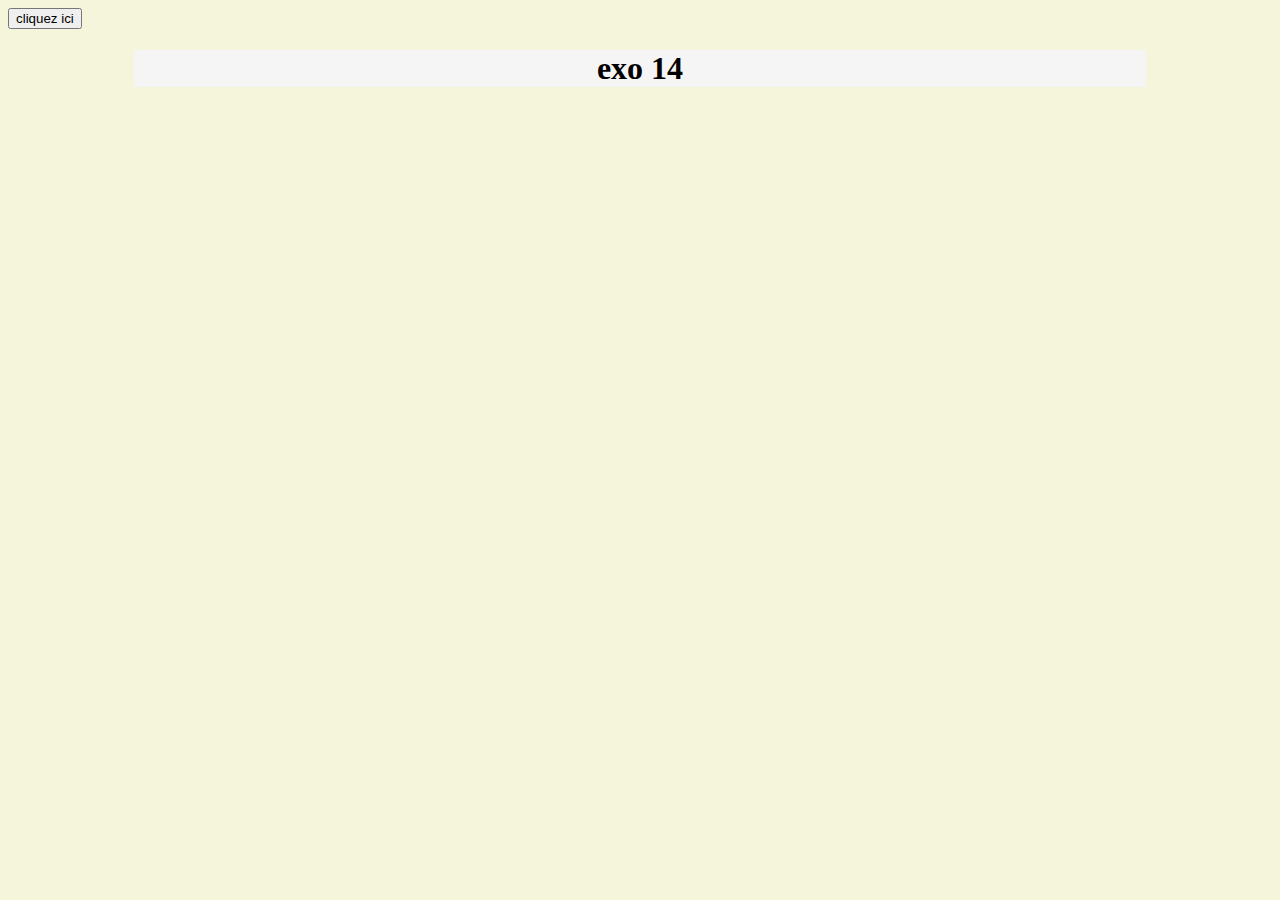
<file: exo14/index.html>
<!DOCTYPE html>
<html lang="en">
<head>
  <title>Bootstrap Example</title>
  <meta charset="utf-8">
  <meta name="viewport" content="width=device-width, initial-scale=1">
  <link href="style.css" rel="stylesheet">
</head>

<body>
    <button>cliquez ici</button>
    <h1 id="result">exo 14</h1>


</body>
<script src="script.js"></script>
</html>
</file>
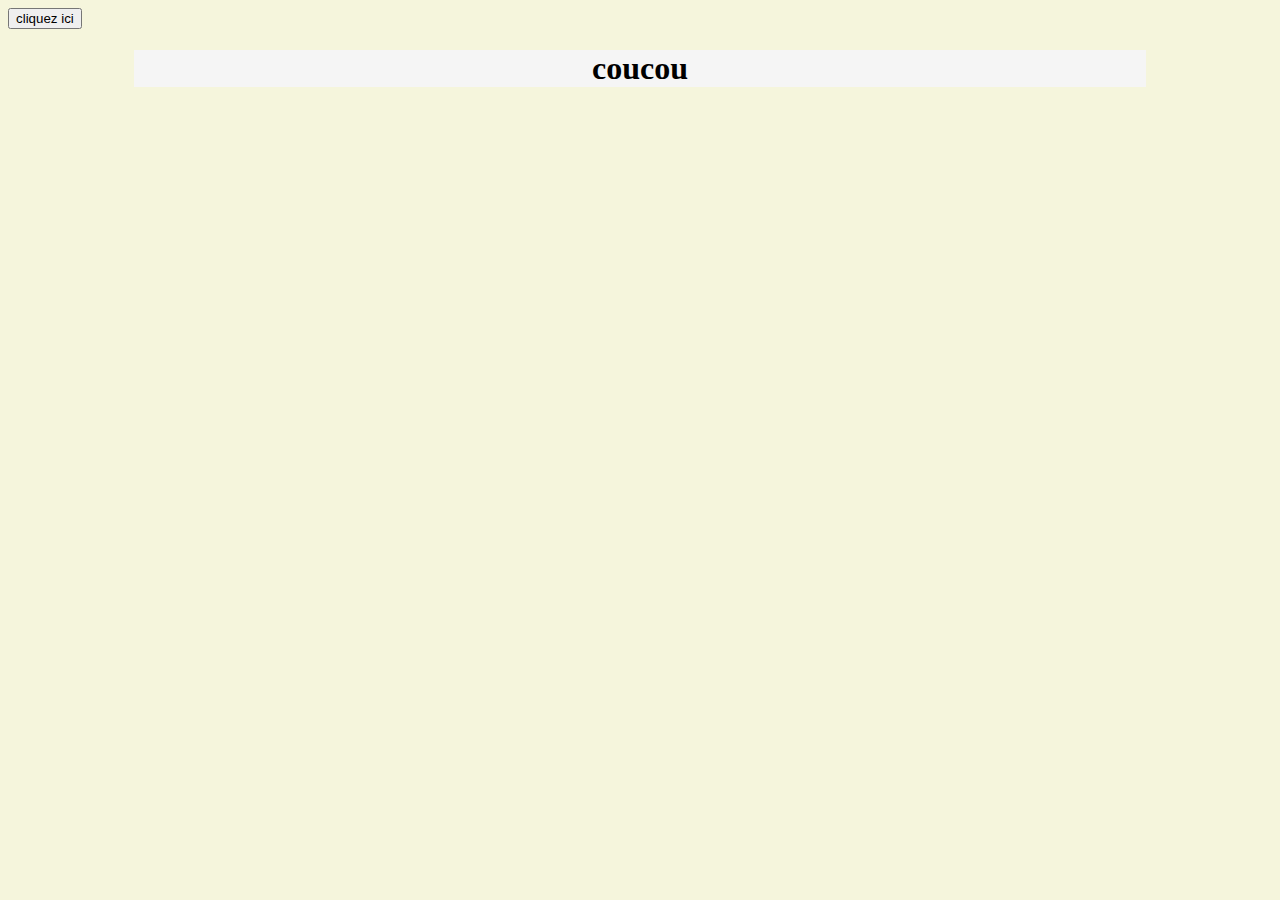
<file: exo15/index.html>
<!DOCTYPE html>
<html lang="en">
<head>
  <title>Bootstrap Example</title>
  <meta charset="utf-8">
  <meta name="viewport" content="width=device-width, initial-scale=1">
  <link href="style.css" rel="stylesheet">
</head>

<body>
    <button>cliquez ici</button>
    <h1 id="result">coucou</h1>
    <div class="target">

      
    </div>


</body>
<script src="script.js"></script>
</html>
</file>
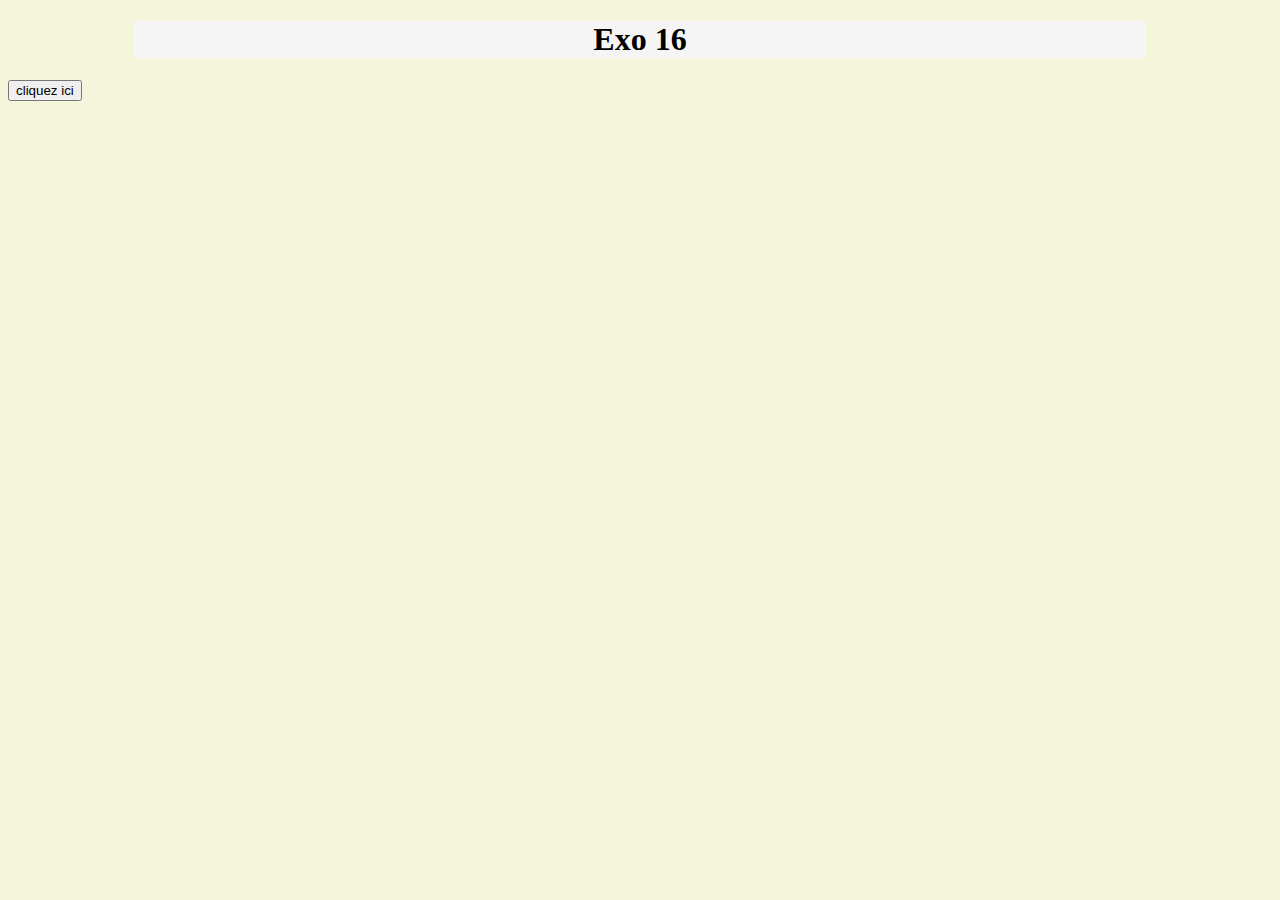
<file: exo16/index.html>
<!DOCTYPE html>
<html lang="en">
<head>
  <title>Bootstrap Example</title>
  <meta charset="utf-8">
  <meta name="viewport" content="width=device-width, initial-scale=1">
  <link href="style.css" rel="stylesheet">
</head>

<body>
    
    <h1 id="result">Exo 16</h1>
    <button>cliquez ici</button>
    <div class="target"></div>
    <ul class="list"></ul>

</body>
<script src="script.js"></script>
</html>
</file>
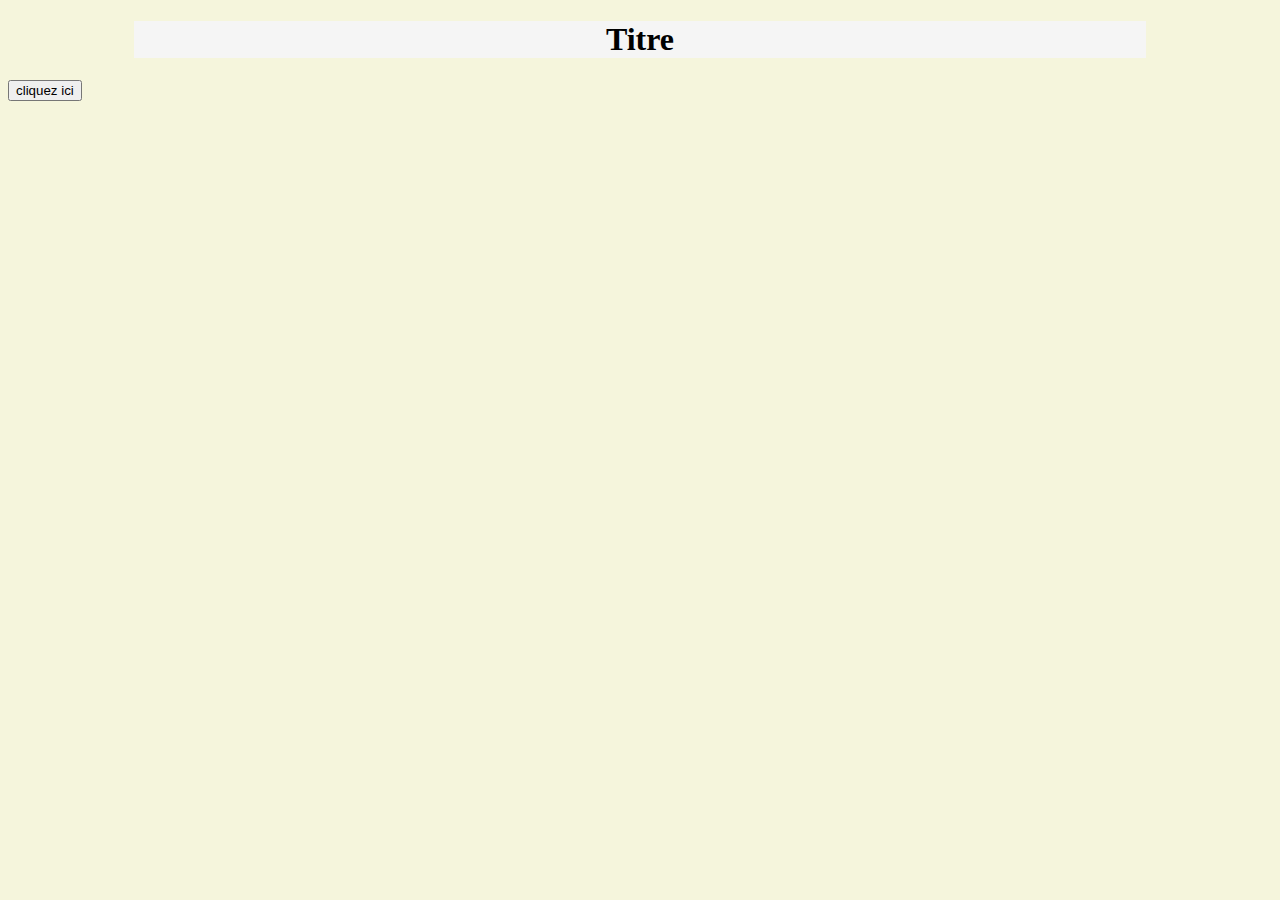
<file: exo17/index.html>
<!DOCTYPE html>
<html lang="en">
<head>
  <title>Bootstrap Example</title>
  <meta charset="utf-8">
  <meta name="viewport" content="width=device-width, initial-scale=1">
  <link href="style.css" rel="stylesheet">
</head>

<body>
  
    
    <h1 id="result">Titre</h1>
    <button>cliquez ici</button>
    <div class="target"></div>
    <ul class="list"></ul>

</body>
<script src="script.js"></script>
</html>
</file>
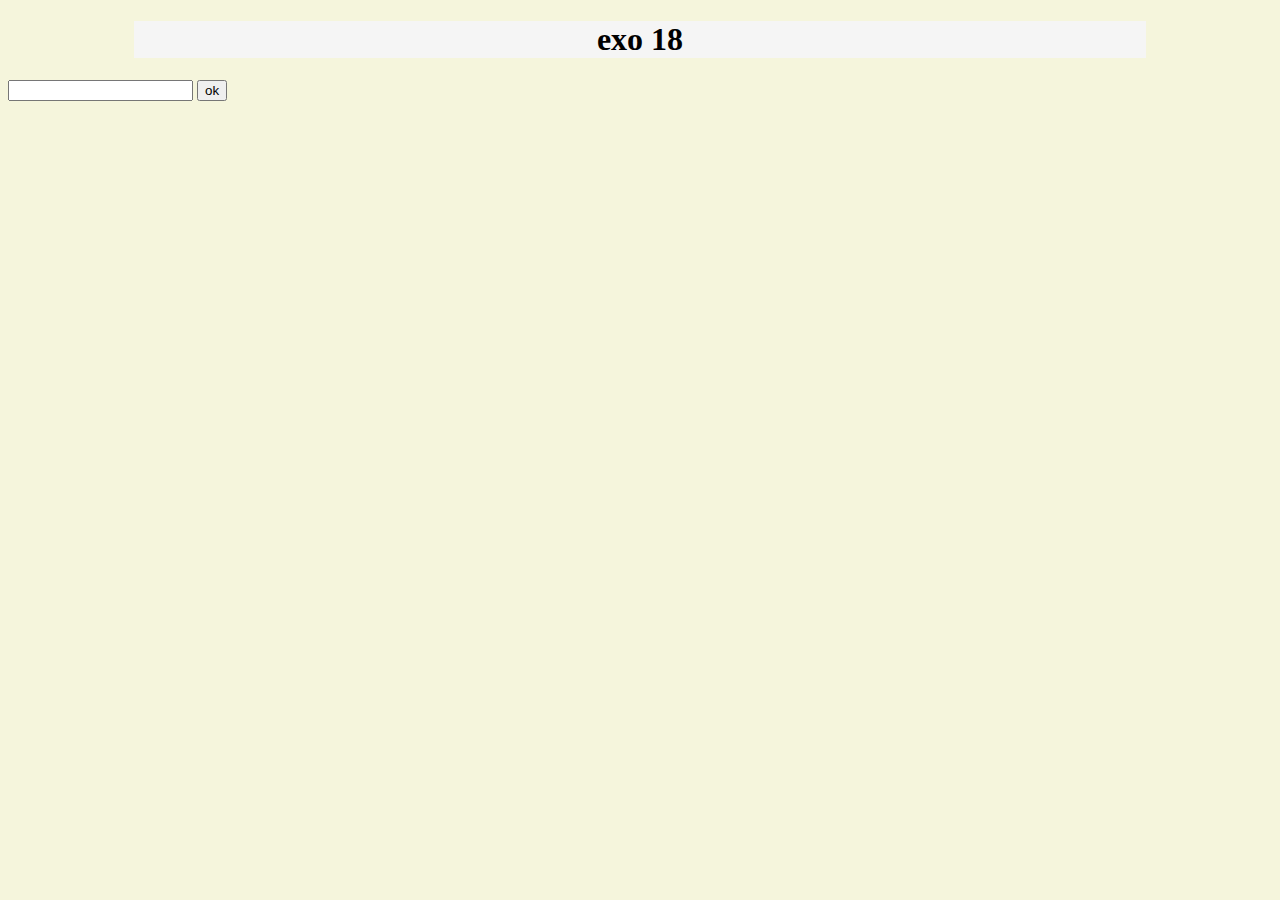
<file: exo18/index.html>
<!DOCTYPE html>
<html lang="en">
<head>
  <title>Bootstrap Example</title>
  <meta charset="utf-8">
  <meta name="viewport" content="width=device-width, initial-scale=1">
  <link href="style.css" rel="stylesheet">
</head>

<body>
  
    
    <h1 id="result">exo 18</h1>

    <form id="form">
      <input type="text" id="input1">
      <button>ok</button>
    </form>
    
    <div class="target"></div>
    <ul class="list"></ul>

</body>
<script src="script.js"></script>
</html>
</file>
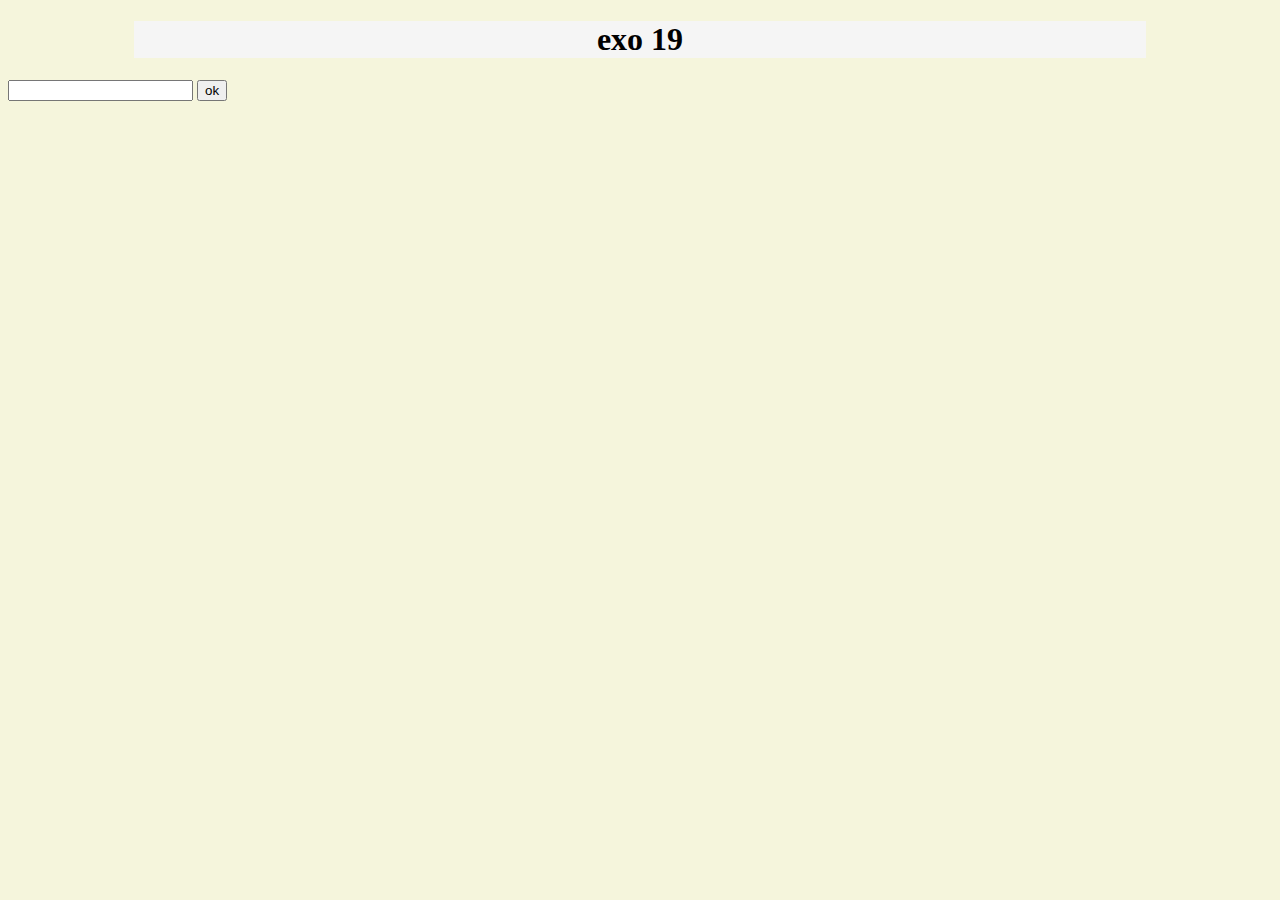
<file: exo19/index.html>
<!DOCTYPE html>
<html lang="en">
<head>
  <title>Bootstrap Example</title>
  <meta charset="utf-8">
  <meta name="viewport" content="width=device-width, initial-scale=1">
  <link href="style.css" rel="stylesheet">
</head>

<body>
  
    
    <h1 id="result">exo 19</h1>

    <form id="form">
      <input type="text" id="input1">
      <button>ok</button>
    </form>
    
    <div class="target"></div>
    <ul class="list"></ul>

</body>
<script src="script.js"></script>
</html>
</file>
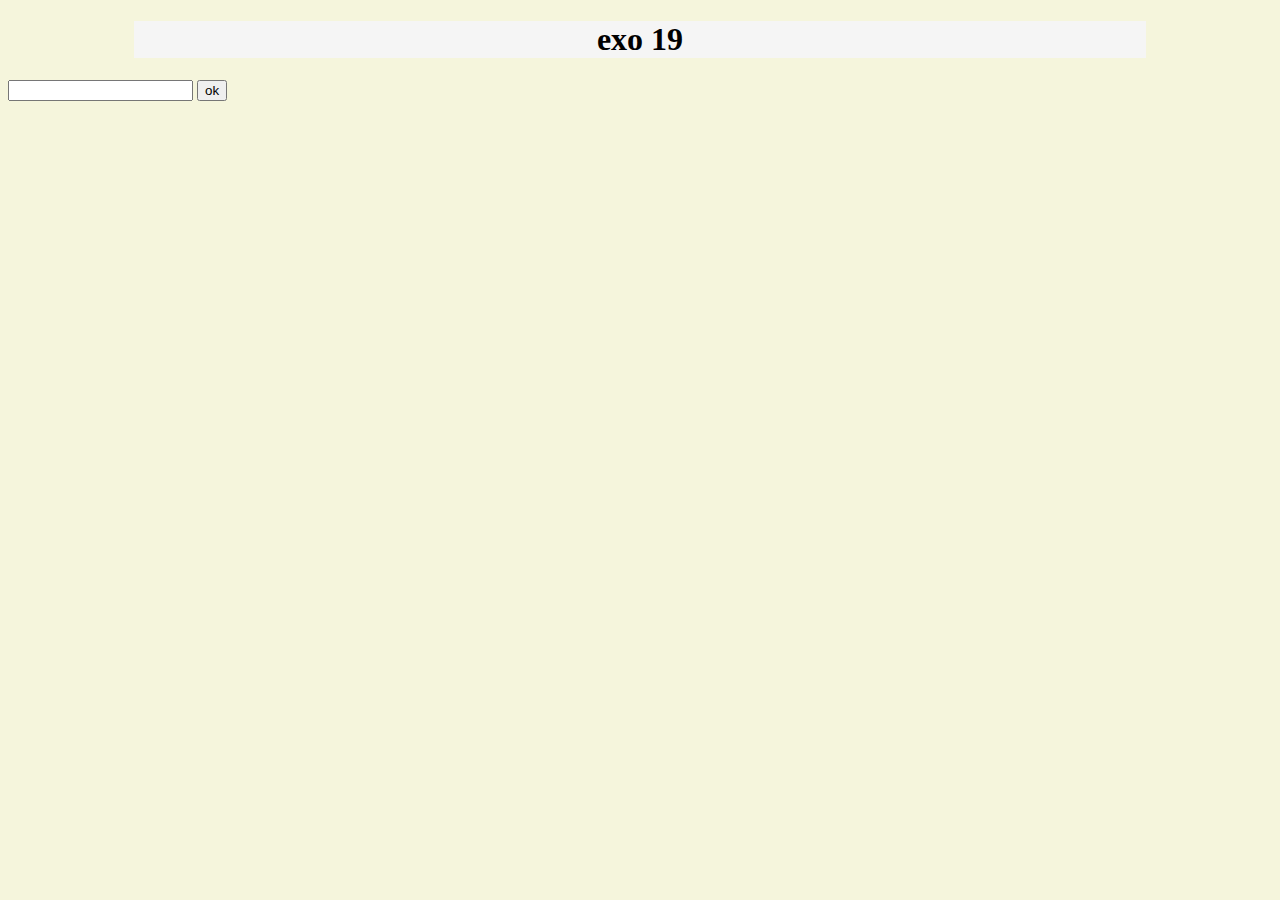
<file: exo20/index.html>
<!DOCTYPE html>
<html lang="en">
<head>
  <title>Bootstrap Example</title>
  <meta charset="utf-8">
  <meta name="viewport" content="width=device-width, initial-scale=1">
  <link href="style.css" rel="stylesheet">
</head>

<body>
  
    
    <h1 id="result">exo 19</h1>

    <form id="form">
      <input type="text" id="input1">
      <button>ok</button>
    </form>
<div class="target"></div>
    <ul class="list"></ul>

</body>
<script src="script.js"></script>
</html>
</file>
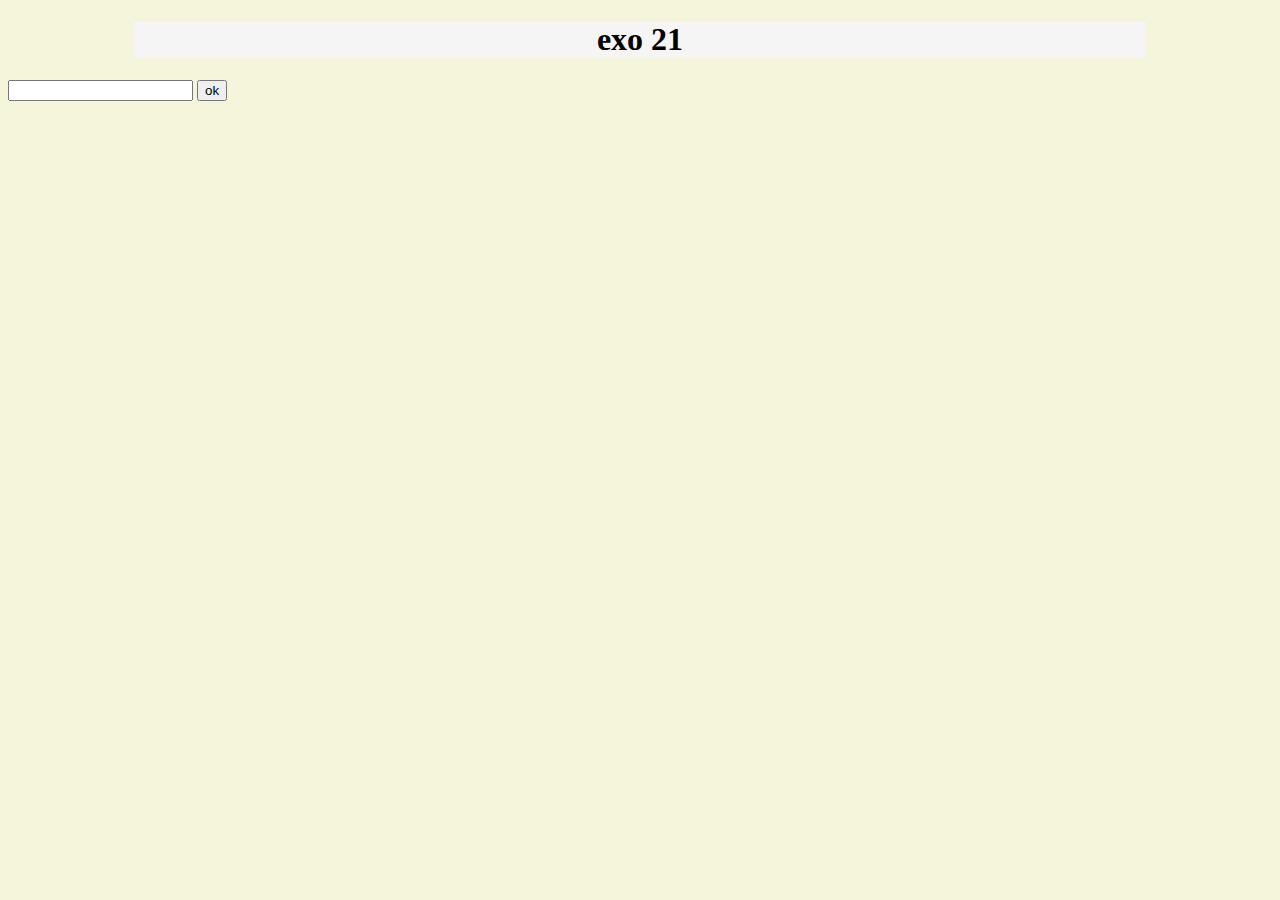
<file: exo21/index.html>
<!DOCTYPE html>
<html lang="en">
<head>
  <title>Bootstrap Example</title>
  <meta charset="utf-8">
  <meta name="viewport" content="width=device-width, initial-scale=1">
  <link href="style.css" rel="stylesheet">
</head>

<body>
  
    
    <h1 id="result">exo 21</h1>

    <form id="form">
      <input type="text" id="input1">
      <button>ok</button>
    </form>
<div class="target"></div>
    <ul class="list"></ul>

</body>
<script src="script.js"></script>
</html>
</file>
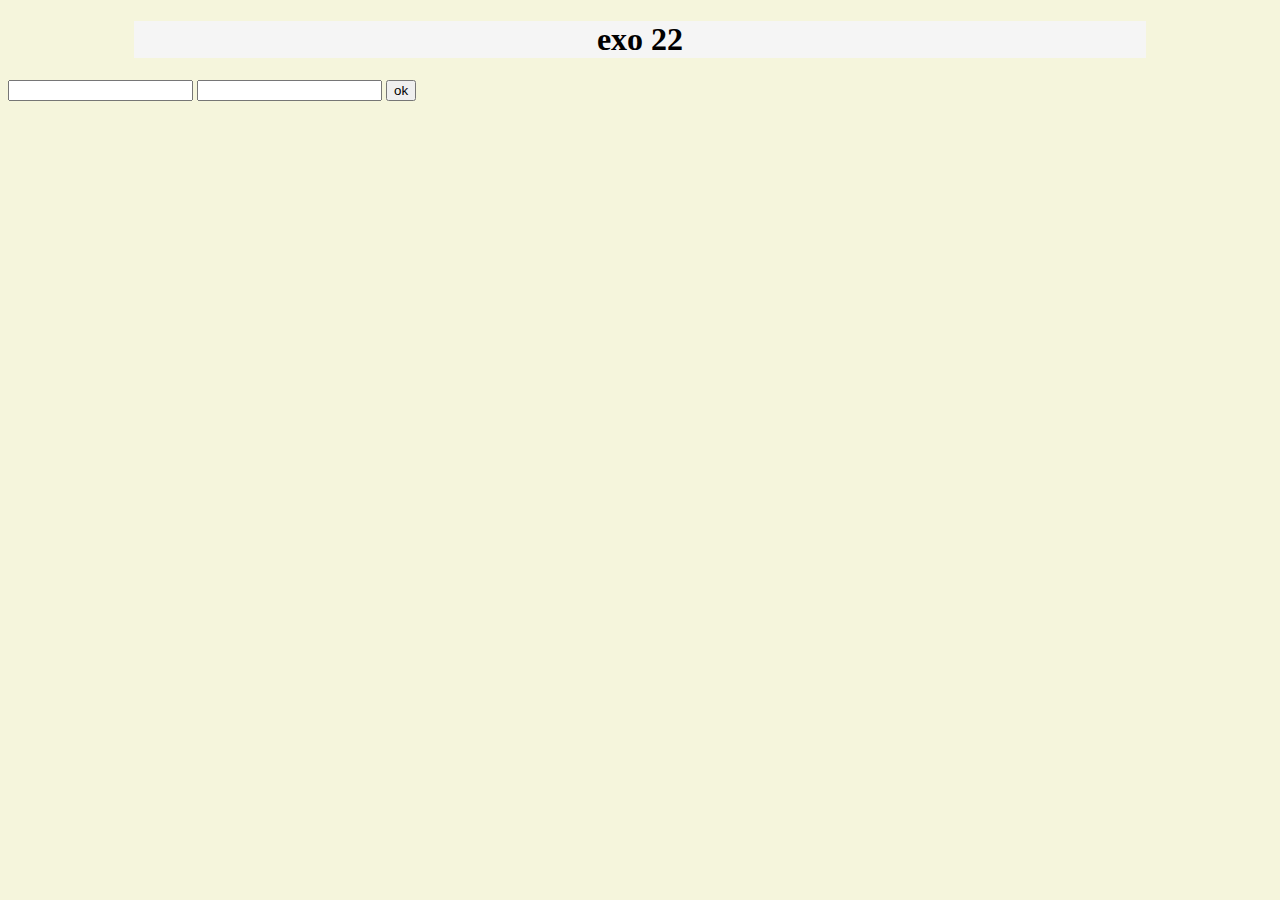
<file: exo22/index.html>
<!DOCTYPE html>
<html lang="en">
<head>
  <title>Bootstrap Example</title>
  <meta charset="utf-8">
  <meta name="viewport" content="width=device-width, initial-scale=1">
  <link href="style.css" rel="stylesheet">
</head>

<body>
  
    
    <h1 id="result">exo 22</h1>

    <form id="form">
      <input type="text" id="input1">
      <input type="text" id="input2">
      <button>ok</button>
    </form>
<div class="target"></div>
    <ul class="list"></ul>

</body>
<script src="script.js"></script>
</html>
</file>
<file: exo14/style.css>
h1 {
    width: 80%;
    margin-left: auto;
    margin-right: auto;
    background-color: whitesmoke;
    text-align: center;
}

body {
    background-color: beige;
}

.newClass {
    background-color: green;
}
</file>
<file: exo15/style.css>
h1 {
    width: 80%;
    margin-left: auto;
    margin-right: auto;
    background-color: whitesmoke;
    text-align: center;
}

body {
    background-color: beige;
}

.newClass {
    background-color: green;
}
</file>
<file: exo16/style.css>
h1 {
    width: 80%;
    margin-left: auto;
    margin-right: auto;
    background-color: whitesmoke;
    text-align: center;
}

body {
    background-color: beige;
}

.newClass {
    background-color: green;
}
</file>
<file: exo17/style.css>
h1 {
    width: 80%;
    margin-left: auto;
    margin-right: auto;
    background-color: whitesmoke;
    text-align: center;
}

body {
    background-color: beige;
}

.newClass {
    background-color: green;
}
</file>
<file: exo18/style.css>
h1 {
    width: 80%;
    margin-left: auto;
    margin-right: auto;
    background-color: whitesmoke;
    text-align: center;
}

body {
    background-color: beige;
}

.newClass {
    background-color: green;
}
</file>
<file: exo19/style.css>
h1 {
    width: 80%;
    margin-left: auto;
    margin-right: auto;
    background-color: whitesmoke;
    text-align: center;
}

body {
    background-color: beige;
}

.newClass {
    background-color: green;
}
</file>
<file: exo20/style.css>
h1 {
    width: 80%;
    margin-left: auto;
    margin-right: auto;
    background-color: whitesmoke;
    text-align: center;
}

body {
    background-color: beige;
}

.newClass {
    background-color: green;
}
</file>
<file: exo21/style.css>
h1 {
    width: 80%;
    margin-left: auto;
    margin-right: auto;
    background-color: whitesmoke;
    text-align: center;
}

body {
    background-color: beige;
}

.newClass {
    background-color: green;
}
</file>
<file: exo22/style.css>
h1 {
    width: 80%;
    margin-left: auto;
    margin-right: auto;
    background-color: whitesmoke;
    text-align: center;
}

body {
    background-color: beige;
}

.newClass {
    background-color: green;
}
</file>
